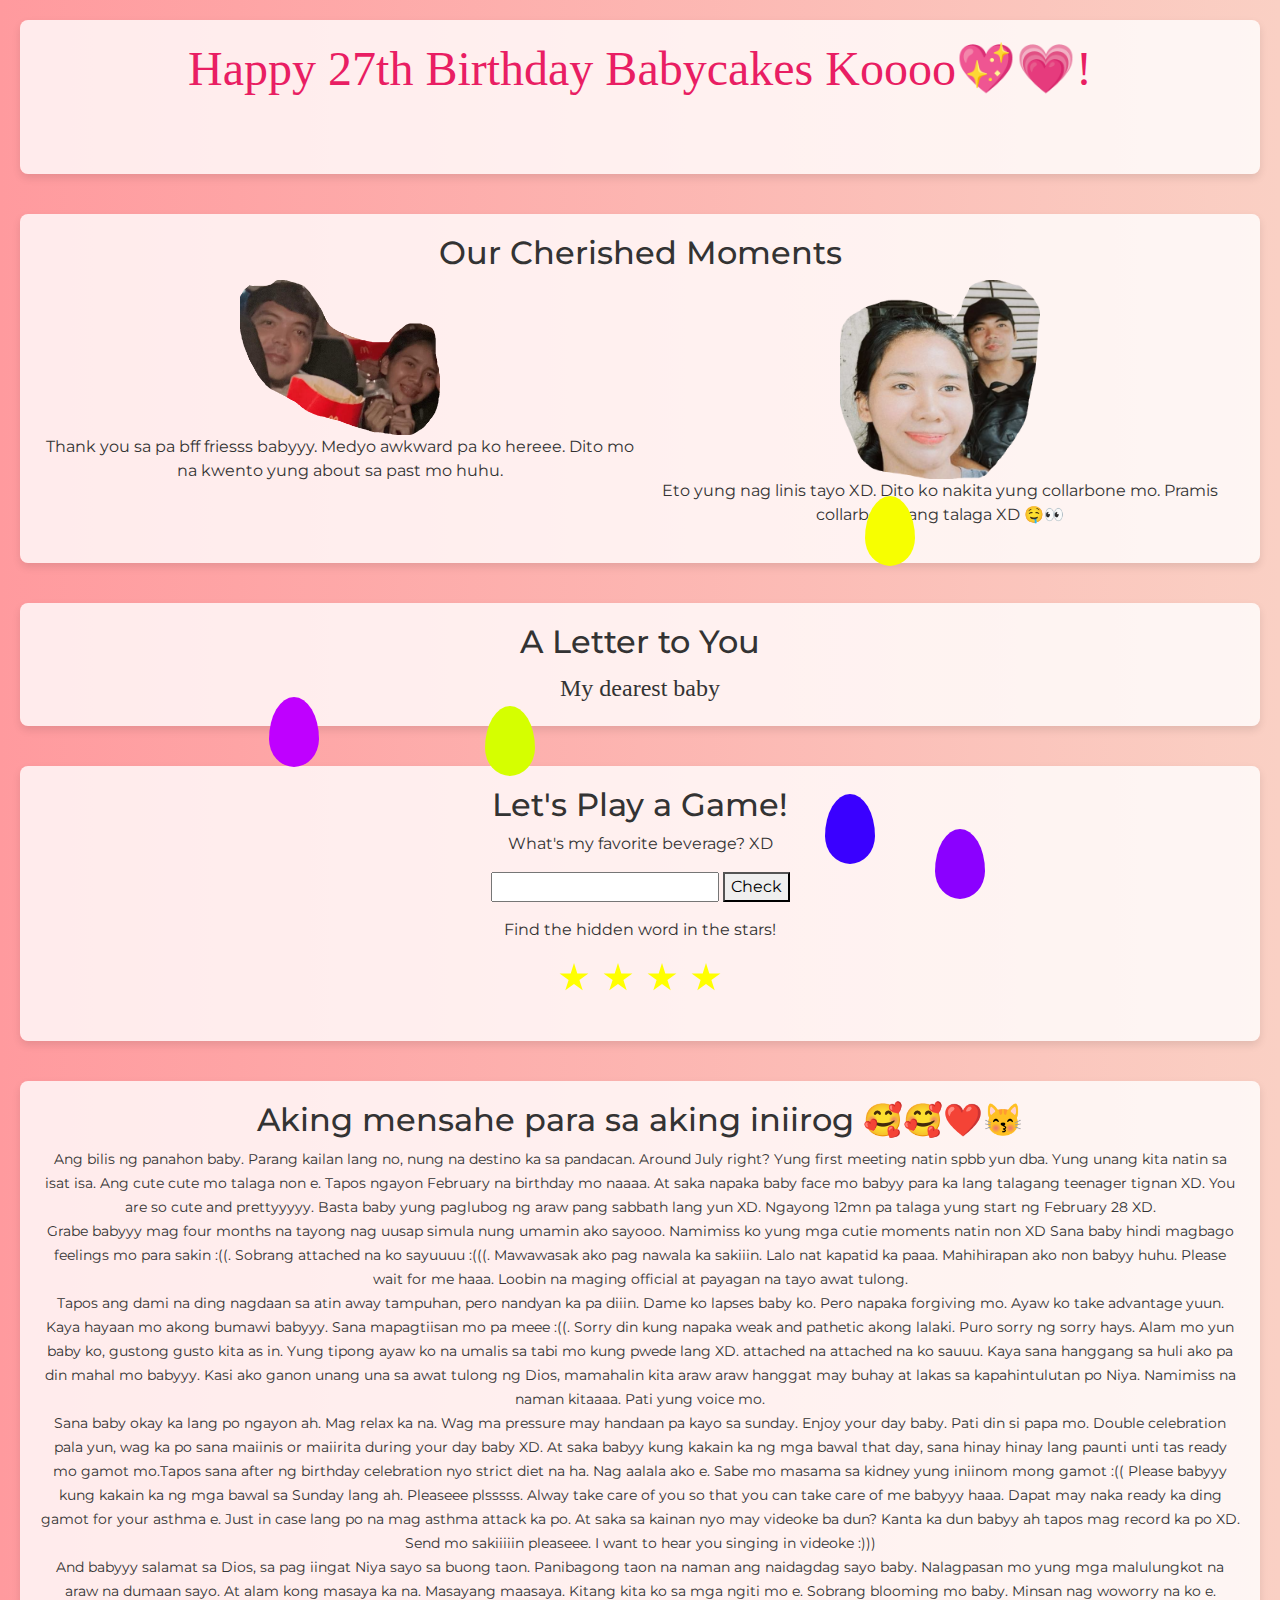
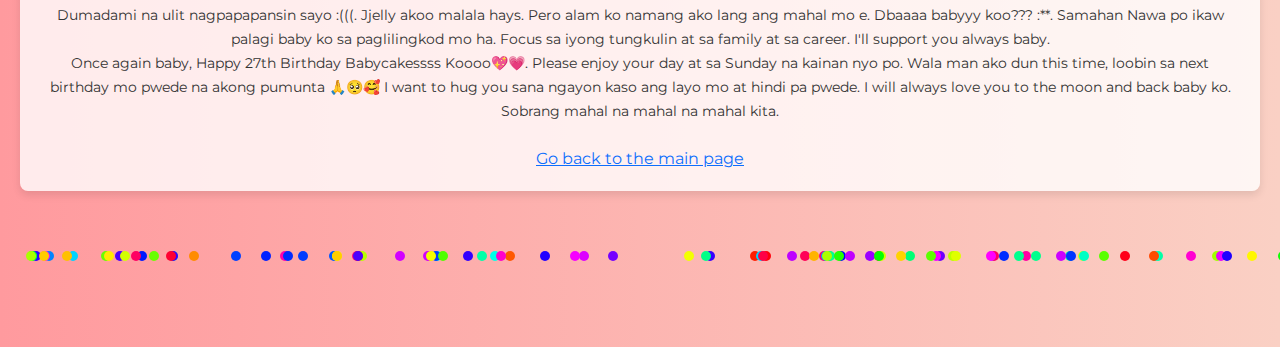
<file: click.html>
<!DOCTYPE html>
<html lang="en">
<head>
    <meta charset="UTF-8">
    <meta name="viewport" content="width=device-width, initial-scale=1.0">
    <link rel="stylesheet" type="text/css" href="css/style.css">
    <title>Happy Birthday!</title>
     <!-- Google fonts -->
     <link rel="preconnect" href="https://fonts.googleapis.com">
     <link rel="preconnect" href="https://fonts.gstatic.com" crossorigin>
     <link href="https://fonts.googleapis.com/css2?family=Grey+Qo&display=swap" rel="stylesheet">
 
     <link rel="preconnect" href="https://fonts.googleapis.com">
     <link rel="preconnect" href="https://fonts.gstatic.com" crossorigin>
     <link href="https://fonts.googleapis.com/css2?family=Montserrat:ital,wght@0,100..900;1,100..900&display=swap" rel="stylesheet">
     <link href="https://cdn.jsdelivr.net/npm/bootstrap@5.3.3/dist/css/bootstrap.min.css" rel="stylesheet" integrity="sha384-QWTKZyjpPEjISv5WaRU9OFeRpok6YctnYmDr5pNlyT2bRjXh0JMhjY6hW+ALEwIH" crossorigin="anonymous">
     <style>

        /* design */
        .confetti {
            position: absolute;
            width: 10px;
            height: 10px;
            border-radius: 50%;
            animation: confettiFall 5s linear infinite;
        }

        @keyframes confettiFall {
            0% {
                transform: translateY(-100vh) rotate(0deg);
                opacity: 1;
            }
            100% {
                transform: translateY(100vh) rotate(360deg);
                opacity: 0;
            }
        }

        .balloon {
            position: absolute;
            width: 50px;
            height: 70px;
            border-radius: 50% 50% 50% 50% / 60% 60% 40% 40%;
            animation: balloonFloat 6s ease-in-out infinite alternate;
            transform-origin: bottom center;
            cursor: pointer; /* Add cursor pointer for interactivity */
            transition: transform 0.3s ease; /* Smooth transition for popping */
        }

        @keyframes balloonFloat {
            0% { transform: translateY(0) rotate(0deg); }
            50% { transform: translateY(-20px) rotate(5deg); }
            100% { transform: translateY(0) rotate(0deg); }
        }

        /* ... (balloon::before and balloon::after styles remain the same) ... */

        .balloon.popped {
            transform: scale(0); /* Make balloon disappear when popped */
            transition: transform 0.3s ease;
        }


        /*  */
       body {
    margin: 0;
    overflow-x: hidden;
    font-family: 'Poppins', sans-serif;
    background: linear-gradient(to right, #ff9a9e, #fad0c4);
    color: #333;
}

#container {
    padding: 20px;
}

section {
    margin-bottom: 40px;
    padding: 20px;
    background-color: rgba(255, 255, 255, 0.8);
    border-radius: 8px;
    box-shadow: 0 4px 8px rgba(0, 0, 0, 0.1);
}

#greeting h1 {
    font-family: 'Dancing Script', cursive;
    font-size: 3em;
    color: #e91e63;
}

#secretMessage {
    font-size: 1.5em;
    margin-top: 20px;
}

#photoGallery {
    display: flex;
    justify-content: space-around;
}

.photo {
    text-align: center;
}

.photo img {
    max-width: 200px;
    border-radius: 8px;
}

#letterText {
    font-family: 'Dancing Script', cursive;
    font-size: 1.5em;
    white-space: pre-line;
}

.star {
    width: 30px;
    height: 30px;
    background: yellow;
    clip-path: polygon(50% 0%, 61% 35%, 98% 35%, 68% 57%, 79% 91%, 50% 70%, 21% 91%, 32% 57%, 2% 35%, 39% 35%);
    display: inline-block;
    margin: 5px;
    cursor: pointer;
}

.star.collected {
    opacity: 0.5; /* Indicate collected star */
}

    </style>
</head>


<body>
    <div id="container">
        <section id="greeting">
            <h1>Happy 27th Birthday Babycakes Koooo💖💗!</h1>
            <div id="secretMessage"></div>
        </section>
        <section id="memories">
            <h2>Our Cherished Moments</h2>
            <div style="display: flex; flex-wrap: wrap;" id="photoGallery">
                <div style="flex: 1; min-width: 200px; box-sizing: border-box;" class="photo">
                    <img class="quotes-images" src="./assets/image1.png" alt="Memory 1">
                    <p>Thank you sa pa bff friesss babyyy. Medyo awkward pa ko hereee. Dito mo na kwento yung about sa past mo huhu.</p>
                </div>
                <div style="flex: 1; min-width: 200px; box-sizing: border-box;" class="photo">
                    <img class="quotes-images" src="./assets/image2.png" alt="Memory 2">
                    <p>Eto yung nag linis tayo XD. Dito ko nakita yung collarbone mo. Pramis collarbone lang talaga XD 🤤👀</p>
                </div>
                </div>
        </section>
        <section id="loveLetter">
            <h2>A Letter to You</h2>
            <div id="letterText"></div>
        </section>
        <section id="game">
            <h2>Let's Play a Game!</h2>
            <div id="quiz">
                <p>What's my favorite beverage? XD</p>
                <input type="text" id="iceCreamAnswer">
                <button id="checkAnswer">Check</button>
                <p id="feedback"></p>
            </div>
            <div id="hiddenMessageGame">
                <p>Find the hidden word in the stars!</p>
                <div class="star" data-letter="L"></div>
                <div class="star" data-letter="O"></div>
                <div class="star" data-letter="V"></div>
                <div class="star" data-letter="E"></div> 
                <p id="hiddenMessageResult"></p>
                <p id="collectedLettersDisplay"></p> </div>
        </section>
        <section id="countdown">
            <h2>Aking mensahe para sa aking iniirog 🥰🥰❤️😽</h2>
    <small><span>Ang bilis ng panahon baby. Parang kailan lang no, nung na destino ka sa pandacan. Around July right? Yung first meeting natin spbb yun dba. Yung unang kita natin sa isat isa. Ang cute cute mo talaga non e. Tapos ngayon February na birthday mo naaaa. At saka napaka baby face mo babyy para ka lang talagang teenager tignan XD. You are so cute and prettyyyyy. Basta baby yung paglubog ng araw pang sabbath lang yun XD. Ngayong 12mn pa talaga yung start ng February 28 XD.</span></small>
    <br>
    <small><span>Grabe babyyy mag four months na tayong nag uusap simula nung umamin ako sayooo. Namimiss ko yung mga cutie moments natin non XD Sana baby hindi magbago feelings mo para sakin :((. Sobrang attached na ko sayuuuu :(((. Mawawasak ako pag nawala ka sakiiin. Lalo nat kapatid ka paaa. Mahihirapan ako non babyy huhu. Please wait for me haaa. Loobin na maging official at payagan na tayo awat tulong.</span></small>
    <br>
    <small><span>Tapos ang dami na ding nagdaan sa atin away tampuhan, pero nandyan ka pa diiin. Dame ko lapses baby ko. Pero napaka forgiving mo. Ayaw ko take advantage yuun. Kaya hayaan mo akong bumawi babyyy. Sana mapagtiisan mo pa meee :((. Sorry din kung napaka weak and pathetic akong lalaki. Puro sorry ng sorry hays. Alam mo yun baby ko, gustong gusto kita as in. Yung tipong ayaw ko na umalis sa tabi mo kung pwede lang XD. attached na attached na ko sauuu. Kaya sana hanggang sa huli ako pa din mahal mo babyyy. Kasi ako ganon unang una sa awat tulong ng Dios, mamahalin kita araw araw hanggat may buhay at lakas sa kapahintulutan po Niya. Namimiss na naman kitaaaa. Pati yung voice mo.</span></small>
    <br>
    <small><span>Sana baby okay ka lang po ngayon ah. Mag relax ka na. Wag ma pressure may handaan pa kayo sa sunday. Enjoy your day baby. Pati din si papa mo. Double celebration pala yun, wag ka po sana maiinis or maiirita during your day baby XD. At saka babyy kung kakain ka ng mga bawal that day, sana hinay hinay lang paunti unti tas ready mo gamot mo.Tapos sana after ng birthday celebration nyo strict diet na ha. Nag aalala ako e. Sabe mo masama sa kidney yung iniinom mong gamot :(( Please babyyy kung kakain ka ng mga bawal sa Sunday lang ah. Pleaseee plsssss. Alway take care of you so that you can take care of me babyyy haaa. Dapat may naka ready ka ding gamot for your asthma e. Just in case lang po na mag asthma attack ka po. At saka sa kainan nyo may videoke ba dun? Kanta ka dun babyy ah tapos mag record ka po XD. Send mo sakiiiiin pleaseee. I want to hear you singing in videoke :)))</span></small>
    <br>
    <small><span>And babyyy salamat sa Dios, sa pag iingat Niya sayo sa buong taon. Panibagong taon na naman ang naidagdag sayo baby. Nalagpasan mo yung mga malulungkot na araw na dumaan sayo. At alam kong masaya ka na. Masayang maasaya. Kitang kita ko sa mga ngiti mo e. Sobrang blooming mo baby. Minsan nag woworry na ko e. Dumadami na ulit nagpapapansin sayo :(((. Jjelly akoo malala hays. Pero alam ko namang ako lang ang mahal mo e. Dbaaaa babyyy koo??? :**. Samahan Nawa po ikaw palagi baby ko sa paglilingkod mo ha. Focus sa iyong tungkulin at sa family at sa career. I'll support you always baby.</span></small>
    <br>
    <small><span>Once again baby, Happy 27th Birthday Babycakessss Koooo💖💗. Please enjoy your day at sa Sunday na kainan nyo po. Wala man ako dun this time, loobin sa next birthday mo pwede na akong pumunta 🙏🥺🥰 I want to hug you sana ngayon kaso ang layo mo at hindi pa pwede. I will always love you to the moon and back baby ko. Sobrang mahal na mahal na mahal kita. </span></small>
    <br>
    <br>
    <a href="index.html">Go back to the main page</a>
            
        </section>
    </div>
    <script>

function createConfetti() {
            for (let i = 0; i < 100; i++) {
                const confetti = document.createElement('div');
                confetti.classList.add('confetti');
                confetti.style.left = `${Math.random() * 100}vw`;
                confetti.style.backgroundColor = `hsl(${Math.random() * 360}, 100%, 50%)`;
                confetti.style.animationDelay = `${Math.random() * 5}s`;
                confetti.style.animationDuration = `${Math.random() * 3 + 3}s`;
                document.body.appendChild(confetti);
            }
        }

         function createBalloons() {
          for (let i = 0; i < 5; i++) {
            const balloon = document.createElement('div');
            balloon.classList.add('balloon');
            balloon.style.left = `${Math.random() * 100}vw`;
            balloon.style.top = `${Math.random() * 50 + 50}vh`;
            balloon.style.backgroundColor = `hsl(${Math.random() * 360}, 100%, 50%)`;
            balloon.style.animationDelay = `${Math.random() * 5}s`;
            balloon.style.animationDuration = `${Math.random() * 3 + 5}s`;
            balloon.addEventListener('click', () => {
                balloon.classList.add('popped');
                setTimeout(() => {
                    balloon.remove();
                }, 300); // Remove balloon after transition
            });
            document.body.appendChild(balloon);
          }
        }

        createConfetti();
        createBalloons();

document.addEventListener('DOMContentLoaded', () => {
    // Greeting Reveal
    const secretMessage = document.getElementById('secretMessage');
    secretMessage.textContent = "Enjoy your day my sweetest princess 😘😘🥰❤️!";
    secretMessage.style.opacity = 0;
    setTimeout(() => {
        secretMessage.style.transition = 'opacity 1s ease-in-out';
        secretMessage.style.opacity = 1;
    }, 1000);

    // Love Letter Animation
    const letterText = document.getElementById('letterText');
    const text = "My dearest babycakes,\nHappiest Birthday to you!\nSobrang love na love kita.\nI love you more than words that I can say😘😘.";
    let index = 0;
    function typeWriter() {
        if (index < text.length) {
            letterText.textContent += text.charAt(index);
            index++;
            setTimeout(typeWriter, 50);
        }
    }
    typeWriter();

    // Quiz
    const checkAnswer = document.getElementById('checkAnswer');
    const iceCreamAnswer = document.getElementById('iceCreamAnswer');
    const feedback = document.getElementById('feedback');
    checkAnswer.addEventListener('click', () => {
        if (iceCreamAnswer.value.toLowerCase() === 'coffee') {
            feedback.textContent = "You got it! Galing ng babycakes ko!";
        } else {
            feedback.textContent = "Wrong ka po babycakes ko :*";
        }
    });

    
    // Hidden Message Game
    const stars = document.querySelectorAll('.star');
    const hiddenMessageResult = document.getElementById('hiddenMessageResult');
    const collectedLettersDisplay = document.getElementById('collectedLettersDisplay');
    let collectedLetters =[]; // Use an array to store collected letters

    function resetGame() {
        collectedLetters =[];
        hiddenMessageResult.textContent = '';
        collectedLettersDisplay.textContent = '';
        stars.forEach(star => star.classList.remove('collected'));
    }

    stars.forEach(star => {
        star.addEventListener('click', () => {
            if (star.dataset.letter === "E-reset") {
                resetGame();
                return;
            }
            if (star.classList.contains('collected')) return; // Prevent double collection.

            collectedLetters.push(star.dataset.letter); // Add letter to array
            collectedLettersDisplay.textContent = `Collected: ${collectedLetters.join('')}`; // Display collected letters

            star.classList.add('collected');

            if (collectedLetters.length === 4) {
                if (collectedLetters.join('') === 'LOVE') { // Check if collected letters match 'LOVE'
                    hiddenMessageResult.textContent = "You found the word! I love you so much!";
                } else {
                    resetGame();
                    hiddenMessageResult.textContent = "Try again!";
                    
                }
            }
        });
    });

    // Countdown
    const countdownTimer = document.getElementById('countdownTimer');
    function updateCountdown() {
        const nextBirthday = new Date();
        nextBirthday.setMonth(11); // December (0-indexed)
        nextBirthday.setDate(25); // Example: December 25th
        if (nextBirthday < new Date()) {
            nextBirthday.setFullYear(nextBirthday.getFullYear() + 1);
        }
        const timeRemaining = nextBirthday - new Date();
        const days = Math.floor(timeRemaining / (1000 * 60 * 60 * 24));
        const hours = Math.floor((timeRemaining % (1000 * 60 * 60 * 24)) / (1000 * 60 * 60));
        const minutes = Math.floor((timeRemaining % (1000 * 60 * 60)) / (1000 * 60));
        const seconds = Math.floor((timeRemaining % (1000 * 60)) / 1000);
        countdownTimer.textContent = `${days}d ${hours}h ${minutes}m ${seconds}s`;
    }
    updateCountdown();
    setInterval(updateCountdown, 1000);
});

    </script>
    <br>
    <br>



    <br>
    <br>

   

    <script src="index.js"></script>
    <script src="https://cdn.jsdelivr.net/npm/bootstrap@5.3.3/dist/js/bootstrap.bundle.min.js" integrity="sha384-YvpcrYf0tY3lHB60NNkmXc5s9fDVZLESaAA55NDzOxhy9GkcIdslK1eN7N6jIeHz" crossorigin="anonymous"></script> 

</body>
</html>
</file>
<file: css/style.css>
/* 1. Use a more-intuitive box-sizing model */
*, *::before, *::after {
  box-sizing: border-box;
}

/* 2. Remove default margin */
* {
  margin: 0;
  font-family: "Montserrat", serif; 
  text-align: center;
}

body {
  background-image: linear-gradient(to right top, #fef9f2, #fef9f2, #fef9f2, #fef9f2, #fef9f2);
  /* 3. Add accessible line-height */
  line-height: 1.5;
  /* 4. Improve text rendering */
  -webkit-font-smoothing: antialiased;
}

/* 5. Improve media defaults */
img, picture, video, canvas, svg {
  display: block;
  max-width: 100%;
}

/* 6. Inherit fonts for form controls */
input, button, textarea, select {
  font: inherit;
}

/* 7. Avoid text overflows */
p, h1, h2, h3, h4, h5, h6 {
  overflow-wrap: break-word;
}

/* 8. Improve line wrapping */
p {
  text-wrap: pretty;
}
h1, h2, h3, h4, h5, h6 {
  text-wrap: balance;
}

/*
  9. Create a root stacking context
*/
#root, #__next {
  isolation: isolate;
}


/* html content */
div hr {
  width: 50%;
  margin-left: auto;
  margin-right: auto;
}

hr.style-eight {
  width: 50%;
  margin-left: auto;
  margin-right: auto;
  overflow: visible; /* For IE */
  padding: 0;
  border: none;
  border-top: medium double #333;
  color: #333;
  text-align: center;
}
hr.style-eight:after {
  content: "♥";
  display: inline-block;
  position: relative;
  top: -0.7em;
  font-size: 1.5em;
  padding: 0 0.25em;
  background: white;
}

.title-h1 {
  font-family: "Grey Qo", serif;
  font-weight: 400;
  font-style: normal;
  margin-top: 1em;
  font-size: 2.5em
  
  
}

.myname-h2 {
  font-family: "Grey Qo", serif;
  font-weight: 400;
  font-style: normal;
  font-size: 2em
}

.posts-p {
  position: relative;
  top:5px;
}


.div-span-name {
  text-align: start;
  position: relative;
  font-size: 14px;
  left: -10px;
}

.mypic-post {
  margin-top: 5px;
  margin-left: 5px;
}

.div-post-content {
  text-align: start;
  display: inline-block;
  position: relative;
  font-size: 12px;
  
  
}

#span-date {
  font-size: 10px;
  font-style: italic;
  position: relative;
  top: -5px;
}

.small-texts {
  font-size: 10px;
  font-style: italic;
  position: relative;
  top:-10px; 
}



/* Shapes */

.rectangle {
  margin: auto;
  height: 35px;
  width: 150px;
  border-radius: 40px;
  background-color: #D8C4B6;
}



/* Images */

.carousel {
  width: 50%;
  position: relative;
  margin: auto;
  
}

.quotes-images {
  position: relative;
  margin: auto;
}

.wrap {
  overflow: hidden;
  display: block;
  margin-left: auto;
  margin-right: auto;
}

.cover-photo {
  border-radius: 20px;
  width: 250px;
  height: 100px;
  
}

.profile-picture {
  border-radius: 70%;
  width: 85px;
  height: 85px;
  position: relative;
  
  margin-top: -25px;
  margin-bottom: .5em;
  
  
}





/* Custom fonts */
@font-face {
  font-family: miama;
  src: url(/css/fonts/Miama.otf);
}





#login-form {
  text-align: center;
  margin-top: 50%;
  margin-left: 25%;
  position: absolute;
  width: 50%;

}
</file>
